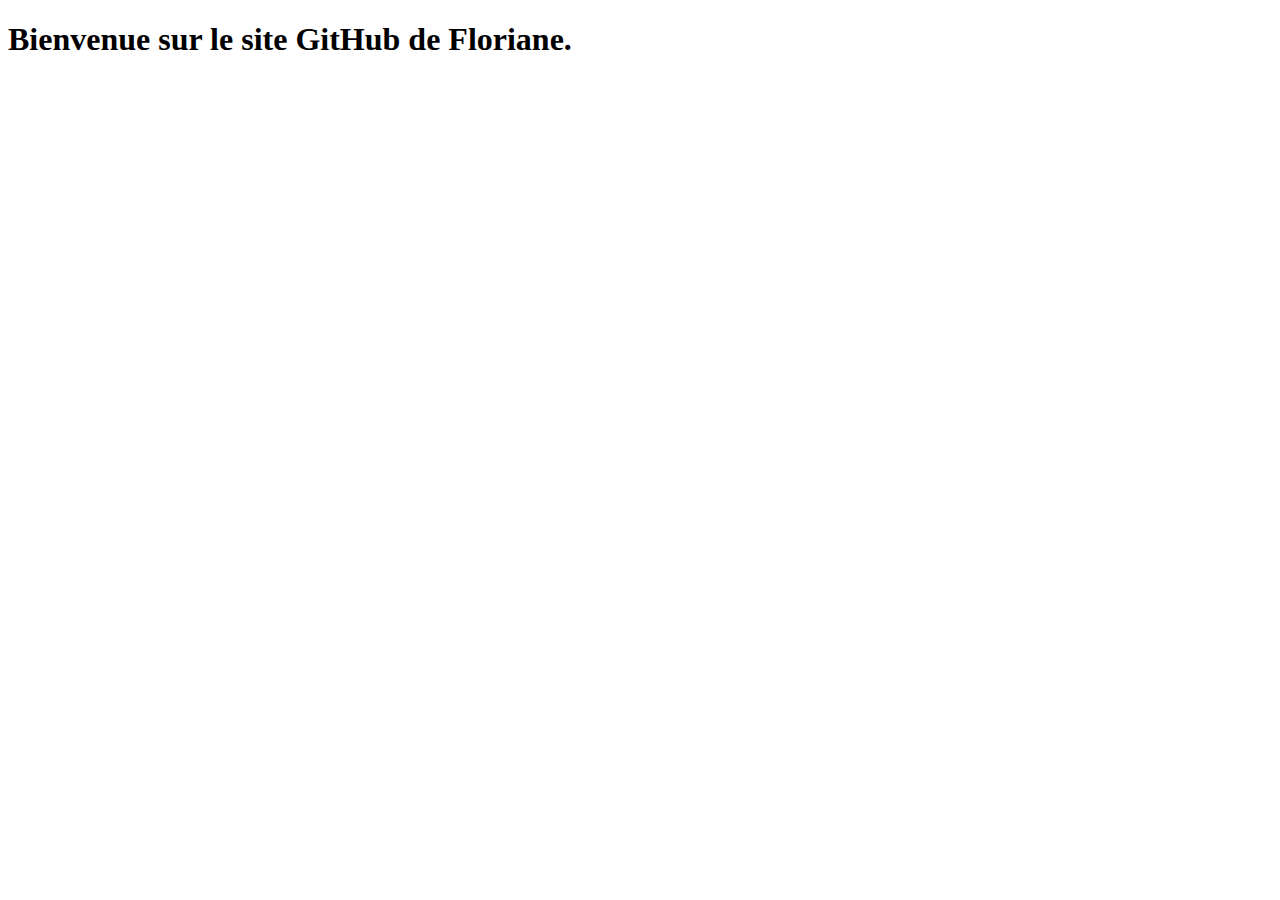
<file: index.html>
<!DOCTYPE html>
<html lang="fr-fr">
<head>
    <meta charset="UTF-8">
    <meta http-equiv="X-UA-Compatible" content="IE=edge">
    <meta name="viewport" content="width=device-width, initial-scale=1.0">
    <title>Floriane Perucchini</title>
</head>
<body>
    <h1>Bienvenue sur le site GitHub de Floriane.</h1>
</body>
</html>
</file>
